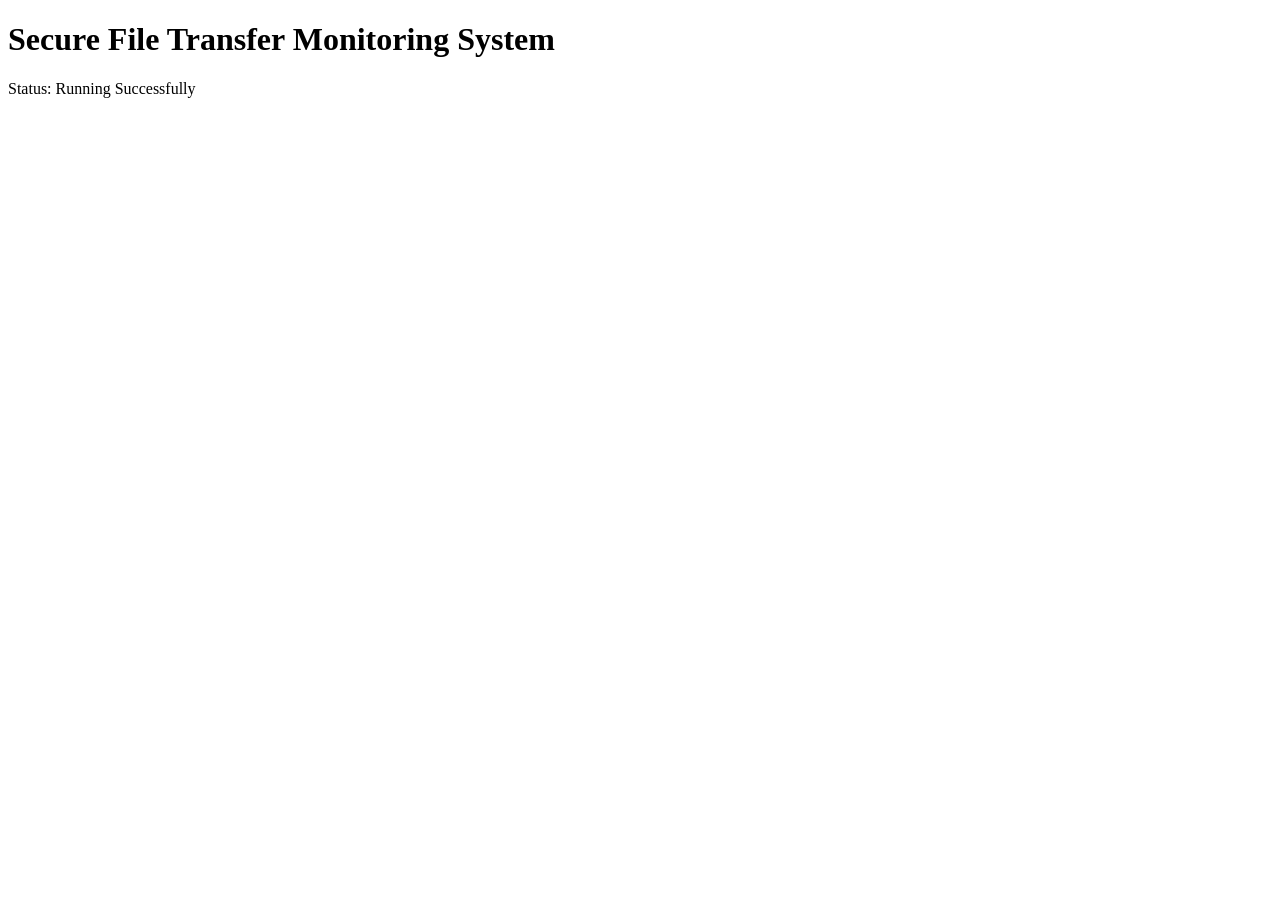
<file: index.html>
<!DOCTYPE html>
<html>
<head>
    <title>Secure File Transfer</title>
</head>
<body>
    <h1>Secure File Transfer Monitoring System</h1>
    <p>Status: Running Successfully</p>
</body>
</html>
</file>
